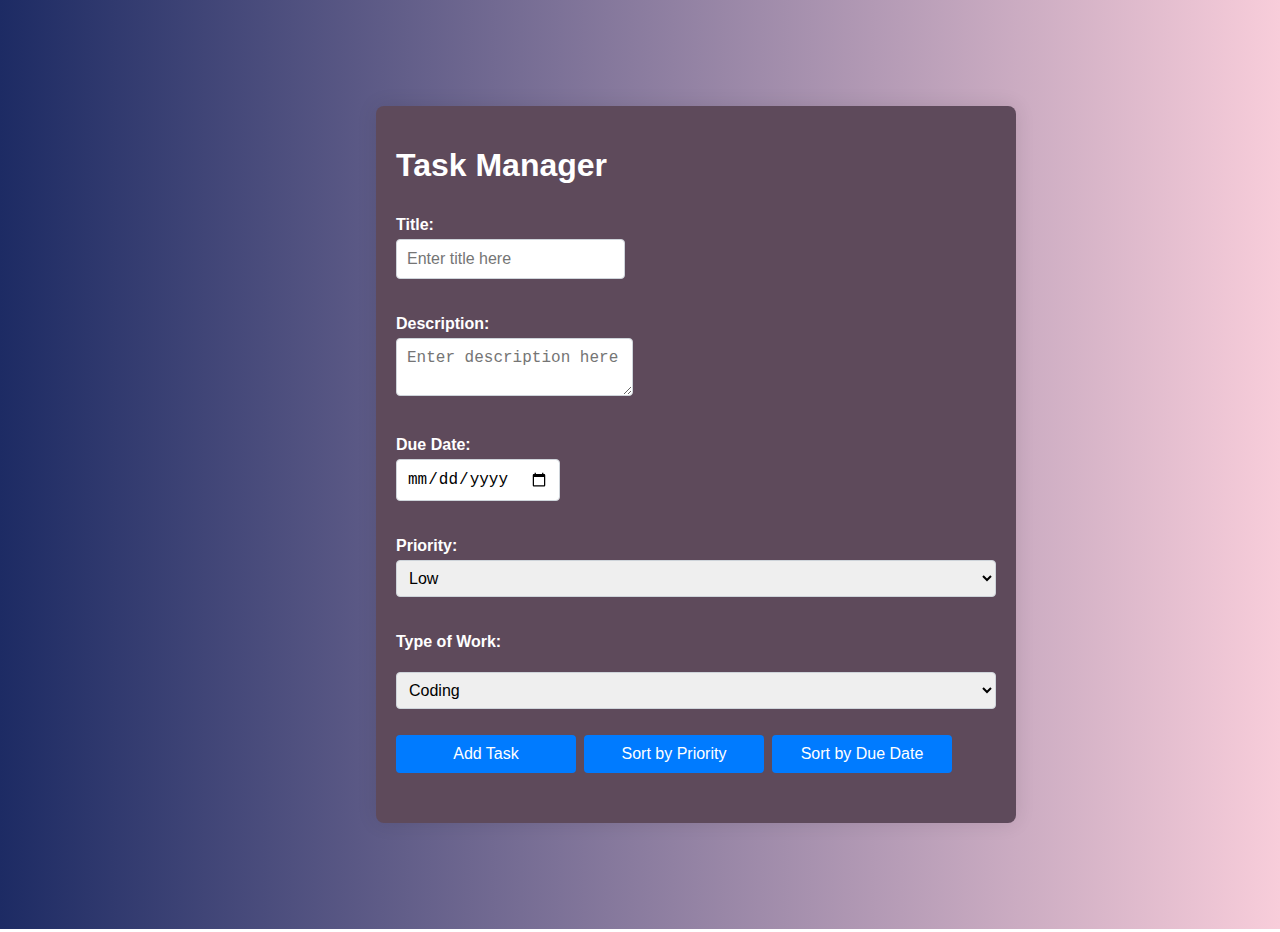
<file: index.html>
<!DOCTYPE html>
<html lang="en">
  <head>
    <meta charset="UTF-8" />
    <meta name="viewport" content="width=device-width, initial-scale=1.0" />
    <link rel="stylesheet" href="style.css" />
    <title>Task Manager</title>
  </head>
  <body>
    <div class="container">
      <h1>Task Manager</h1>
      <form id="taskForm">
        <div class="titleForm">
          <label for="title">Title:</label>
          <input
            type="text"
            id="title"
            placeholder="Enter title here"
            required
          />
        </div>

        <div class="formDesc">
          <label for="description">Description:</label>
          <textarea
            id="description"
            placeholder="Enter description here"
            required
          ></textarea>
        </div>

        <div class="formDate">
          <label for="dueDate">Due Date:</label>
          <input type="date" id="dueDate" required />
        </div>

        <div class="formPriority">
          <label for="priority">Priority:</label>
          <select id="priority" required>
            <option value="low">Low</option>
            <option value="medium">Medium</option>
            <option value="high">High</option>
          </select>
        </div>

        <label for="typeOfWork">Type of Work:</label>
        <select id="typeOfWork" name="typeOfWork">
          <option value="Coding">Coding</option>
          <option value="Design">Design</option>
          <option value="Writing">Writing</option>
        </select>
        <div class="btns">
          <button type="submit" id="addTaskBtn">Add Task</button>
          <button type="button" id="updateTaskBtn" style="display: none">
            Update Task
          </button>
          <button type="button" id="sortByPriorityBtn">Sort by Priority</button>
          <button type="button" id="sortByDueDateBtn">Sort by Due Date</button>
        </div>
      </form>

      <div id="taskList"></div>
    </div>

    <script src="script.js"></script>
  </body>
</html>
</file>
<file: style.css>
body {
  font-family: "Segoe UI", Tahoma, Geneva, Verdana, sans-serif;
  background: #1d2b64; /* fallback for old browsers */
  background: -webkit-linear-gradient(
    to left,
    #f8cdda,
    #1d2b64
  ); /* Chrome 10-25, Safari 5.1-6 */
  background: linear-gradient(
    to left,
    #f8cdda,
    #1d2b64
  ); /* W3C, IE 10+/ Edge, Firefox 16+, Chrome 26+, Opera 12+, Safari 7+ */

  height: auto;
  padding: 48px;
  width: 100%;
}

.container {
  max-width: 600px;
  margin: 50px auto;
  background-color: #5e4a5b;
  padding: 20px;
  border-radius: 8px;
  box-shadow: 0 0 20px rgba(0, 0, 0, 0.1);
  color: white;
}

#taskForm {
  display: flex;
  flex-direction: column;
  gap: 1rem;
}

h1 {
  color: #ffffff;
}

form {
  margin-bottom: 20px;
}

label {
  display: block;
  margin-bottom: 5px;
  font-weight: bold;
}

#taskForm label {
  display: block;
  margin-top: 10px;
}

#taskForm select {
  width: 100%;
  padding: 8px;
  margin-bottom: 10px;
}

input,
textarea,
select,
button {
  margin-bottom: 10px;
  padding: 10px;
  font-size: 16px;
  border: 1px solid #ced4da;
  border-radius: 4px;
}

button {
  background-color: #007bff;
  color: #ffffff;
  border: none;
  border-radius: 4px;
  width: 30%;
  cursor: pointer;
}

button:hover {
  background-color: #0056b3;
}

#taskList {
  display: grid;
  grid-template-columns: repeat(auto-fill, minmax(200px, 1fr));
  gap: 20px;
}

.btns {
  display: flex;
  flex-direction: row;
  gap: 0.5rem;
}

.task {
  background-color: #ebd4ed;
  padding: 15px;
  border-radius: 8px;
  box-shadow: 0 0 10px rgba(0, 0, 0, 0.1);
}

.task h3 {
  margin-top: 0;
  color: #343a40;
}

.task p {
  margin-bottom: 10px;
  color: #6c757d;
}

.task input[type="checkbox"] {
  margin-right: 5px;
}

.task.completed {
  background-color: #d4edda;
  border: 1px solid #c3e6cb;
}

.task.priority-low {
  border-left: 5px solid #28a745;
}

.task.priority-medium {
  border-left: 5px solid #ffc107;
}

.task.priority-high {
  border-left: 5px solid #dc3545;
}
</file>
